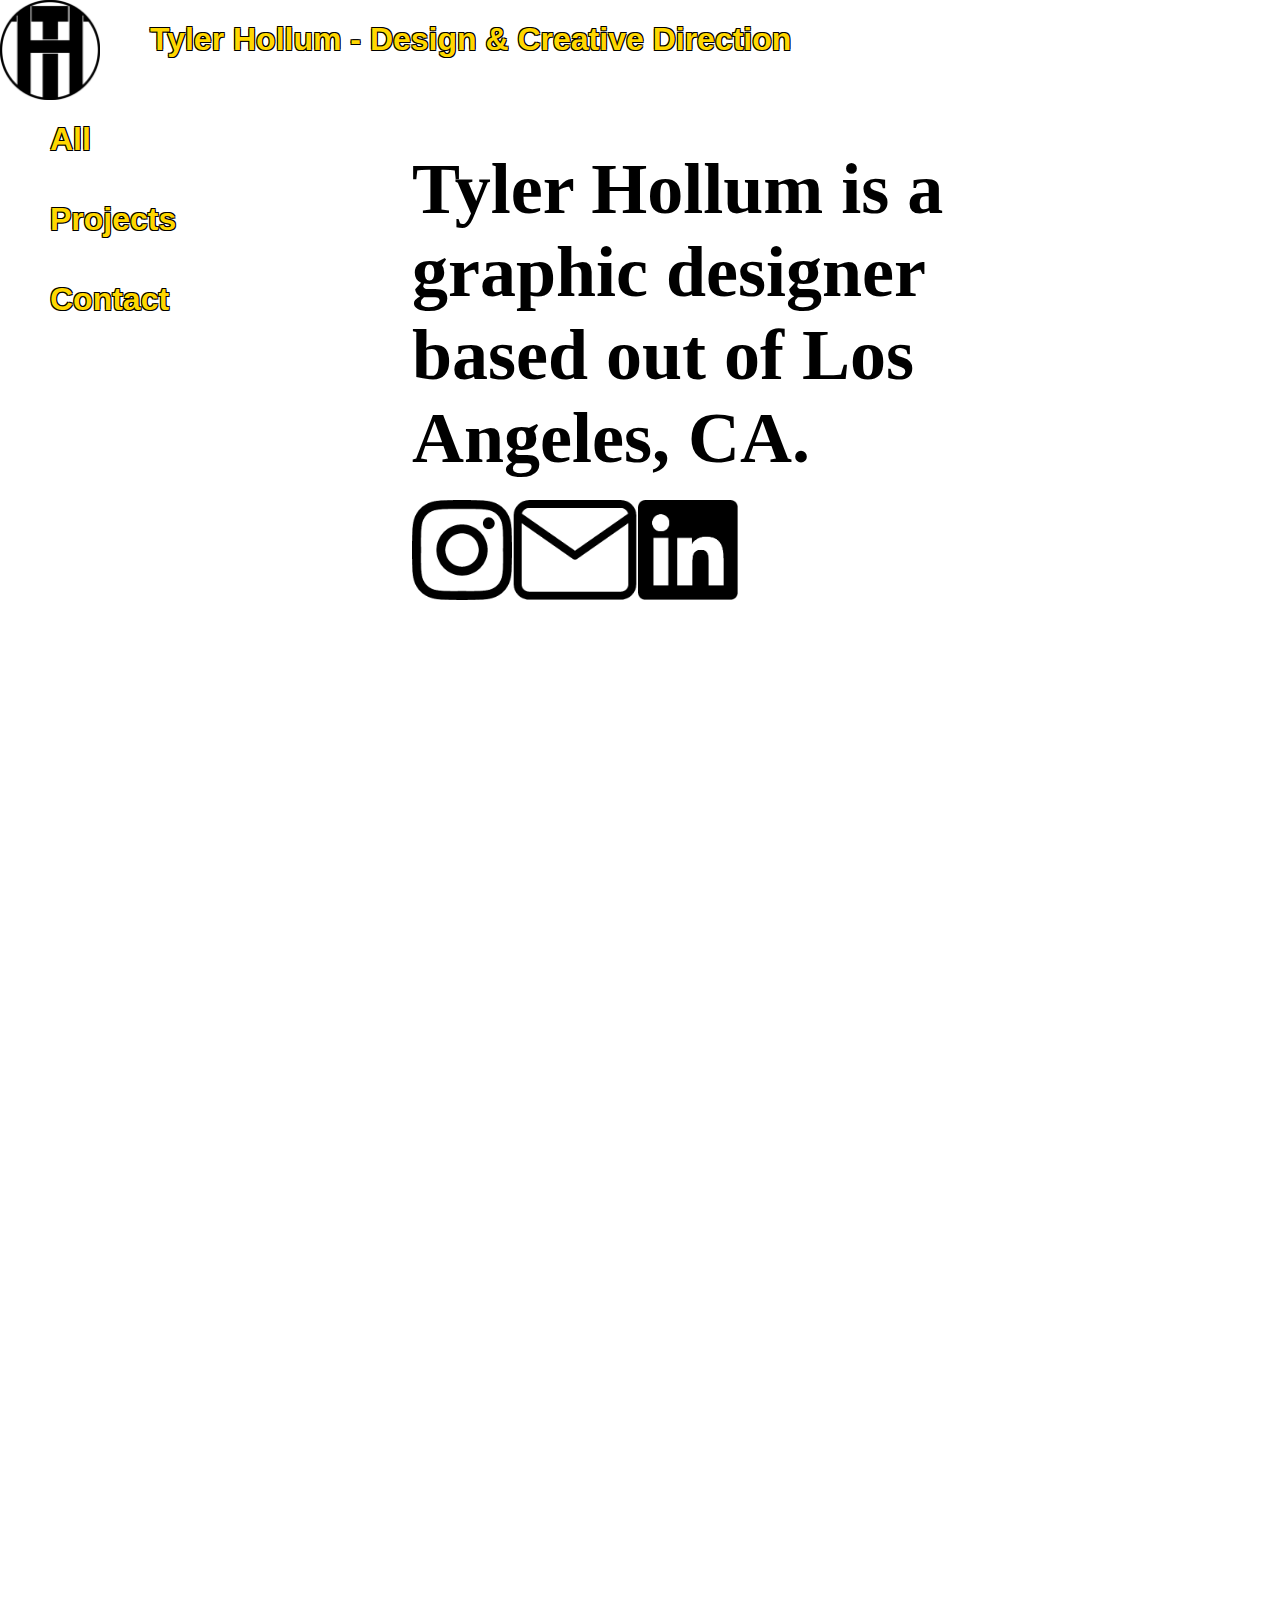
<file: contact.html>
<!doctype html>
<html>
<head>
<meta charset="UTF-8">
<link rel="stylesheet" type="text/css" href="style.css">
<title>index</title>
</head>
<body>
	
<div class="header">
	<img src="images/TH.png">
	<h1>Tyler Hollum - Design & Creative Direction</h1>
</div>
	
<div class="menu">
  <h1><a href="index.html">All</a></h1>
  <h1><a href="projects.html">Projects</a></h1>
	<h1><a href="contact.html">Contact</a></h1>
</div>
	
<div class="body2">
	<h1 class="bio">Tyler Hollum is a graphic designer based out of Los Angeles, CA.</h1>
</div>

<div class="socialmedia">
<div  class="smimages">
<img src="images/ig.png">
<img src="images/mail.png">
<img src="images/linkedin.png">
</div>
</div>

</body>
</html>
</file>
<file: style.css>
@charset "UTF-8";
/* CSS Document */
body {
	color: gold;
	margin: 0px;
	padding: 0px;
}

.header {
font-family: poppins, sans-serif;

font-weight: 400;

font-style: normal;


text-shadow:
		-1px -1px 0 #000,
		1px -1px 0 #000,
		-1px 1px 0 #000,
		1px 1px 0 #000;
}

h1 {
	float: left;
	margin-left: 50px;
}

img {
	float: left;
	height: 100px;	
}
.workimg {
	float: center;
	height: 700px;
	padding-left: 150px;
	padding-top: 10px;
	
}

.workimg2 {
	float: center;
	max-width: 100%;
}
.header {
	height: 100px;
	
}

.body {
	align-content: center;
	width: 1000px;
	color: black;
}

.body2{
	width: 80%;
	height: 400px;
	color: black;
	font-size: 32px;
	display: block;
	float: left;
	margin-left: auto;
	margin-right: auto;
}
.bio {
	width: 600px;
	height: 800px;
	font-size: 72px;
	float: none;
	margin-left: auto;
	margin-right: auto;
}
.socialmedia {
	display: block;
	float: left;
	width: 80%;
	height: 200px;
}
.smimages {
	float: none;
	width: 600px;
	margin-left: auto;
	margin-right: auto;
	height: 200px;
}

.menu {
font-family: poppins, sans-serif;

font-weight: 400;

font-style: normal;

	
	width: 200px;
	height: 2000px;
	float: left;
	color: gold;
	text-shadow:
		-1px -1px 0 #000,
		1px -1px 0 #000,
		-1px 1px 0 #000,
		1px 1px 0 #000;
}
a {
	text-decoration: none;
	color: gold;
}
a:active {
	color: white;
}
</file>
